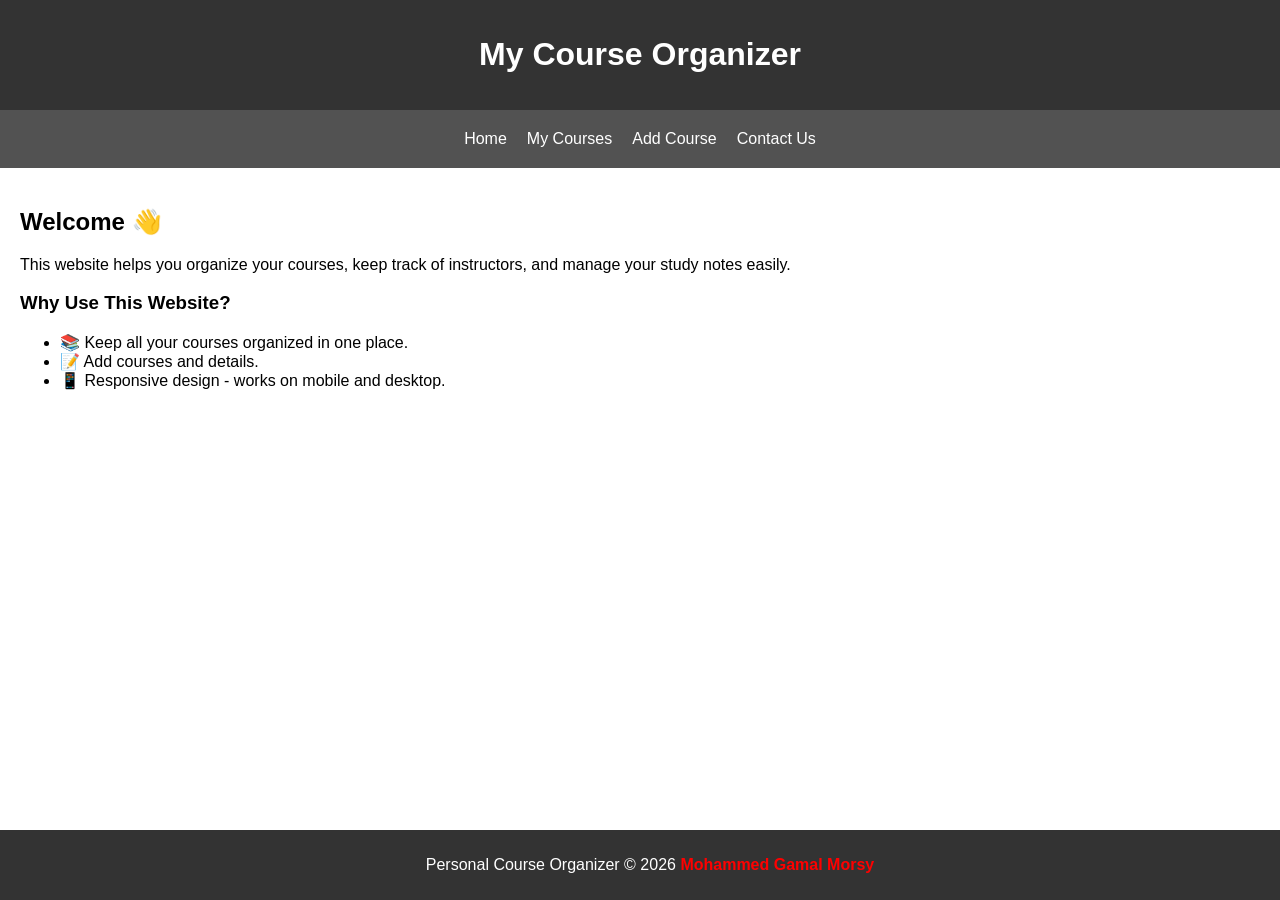
<file: index.html>
<!DOCTYPE html>
<html lang="en">
<head>
  <meta charset="UTF-8">
  <title>Home</title>
  <meta name="viewport" content="width=device-width, initial-scale=1.0">
  <link rel="stylesheet" href="style.css">
</head>
<body>

<header>
  <h1>My Course Organizer</h1>
</header>

<nav>
  <a href="index.html">Home</a>
  <a href="my-courses.html">My Courses</a>
  <a href="add-course.html">Add Course</a>
  <a href="contact-us.html">Contact Us</a>
</nav>

<main>
  <section>
    <h2>Welcome 👋</h2>
    <p>This website helps you organize your courses, keep track of instructors, and manage your study notes easily.</p>
  </section>

  <section>
    <h3>Why Use This Website?</h3>
    <ul>
      <li>📚 Keep all your courses organized in one place.</li>
      <li>📝 Add courses and details.</li>
      <li>📱 Responsive design - works on mobile and desktop.</li>
    </ul>
  </section>
</main>

<footer>
  <p>Personal Course Organizer © 2026 
    <span class="my-name">Mohammed Gamal Morsy</span>
  </p>
</footer>

</body>
</html>
</file>
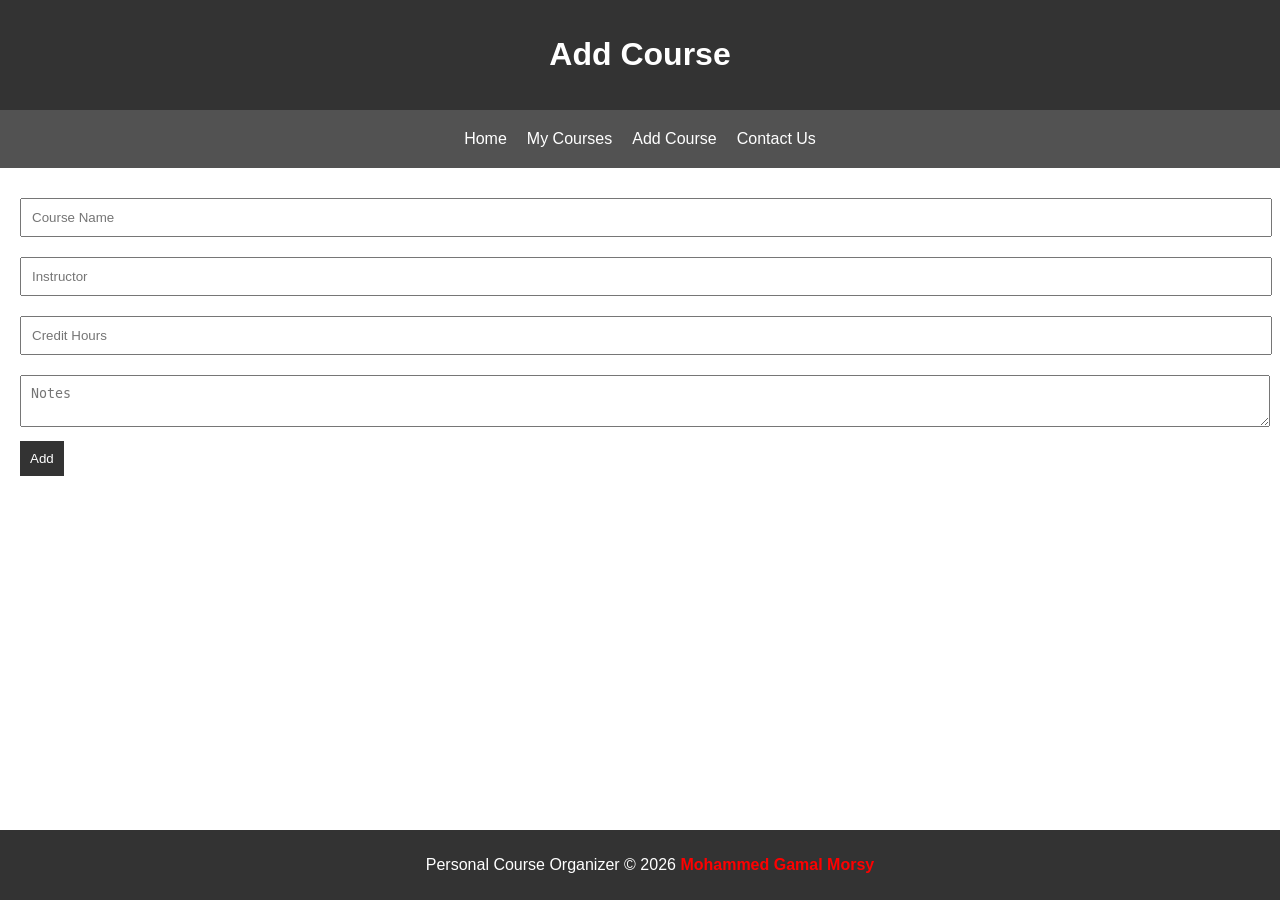
<file: add-course.html>
<!DOCTYPE html>
<html>
<head>
  <title>Add Course</title>
  <meta name="viewport" content="width=device-width, initial-scale=1.0">
  <link rel="stylesheet" href="style.css">
</head>
<body>

<header><h1>Add Course</h1></header>

<nav>
  <a href="index.html">Home</a>
  <a href="my-courses.html">My Courses</a>
  <a href="add-course.html">Add Course</a>
  <a href="contact-us.html">Contact Us</a>
</nav>

<main>
  <form>
    <input type="text" placeholder="Course Name"><br>
    <input type="text" placeholder="Instructor"><br>
    <input type="number" placeholder="Credit Hours"><br>
    <textarea placeholder="Notes"></textarea><br>
    <button>Add</button>
  </form>
</main>

<footer>
  <p>Personal Course Organizer © 2026 
    <span class="my-name">Mohammed Gamal Morsy</span>
  </p>
</footer>


</body>
</html>
</file>
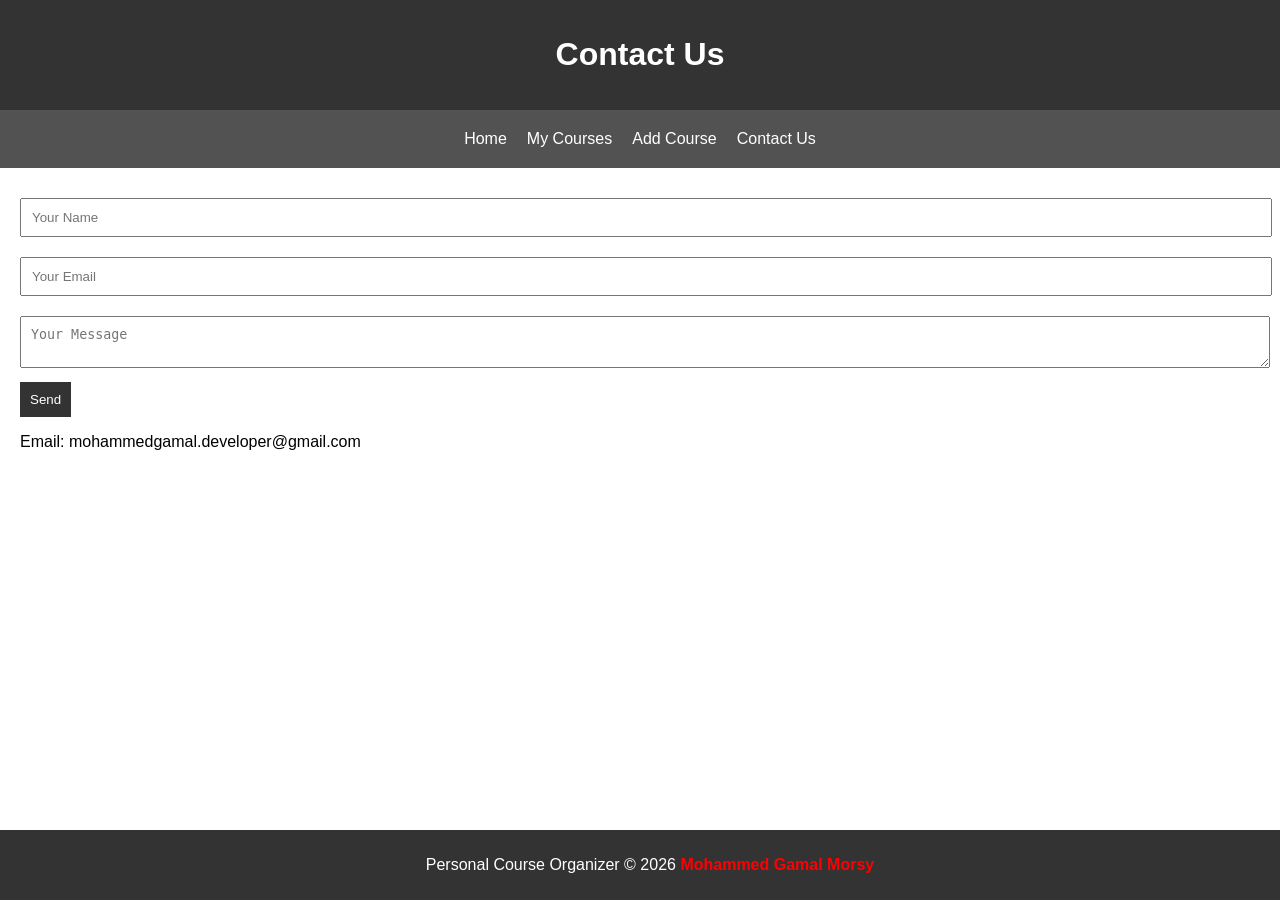
<file: contact-us.html>
<!DOCTYPE html>
<html>
<head>
  <title>Contact Us</title>
  <meta name="viewport" content="width=device-width, initial-scale=1.0">
  <link rel="stylesheet" href="style.css">
</head>
<body>

<header><h1>Contact Us</h1></header>

<nav>
  <a href="index.html">Home</a>
  <a href="my-courses.html">My Courses</a>
  <a href="add-course.html">Add Course</a>
  <a href="contact-us.html">Contact Us</a>
</nav>

<main>
    <section>
        <form>
            <input type="text" placeholder="Your Name"><br>
            <input type="email" placeholder="Your Email"><br>
            <textarea placeholder="Your Message"></textarea><br>
            <button>Send</button>
        </form>
    </section>

    <section>
        <p>Email: mohammedgamal.developer@gmail.com</p>
    </section>
</main>

<footer>
  <p>Personal Course Organizer © 2026 
    <span class="my-name">Mohammed Gamal Morsy</span>
  </p>
</footer>


</body>
</html>
</file>
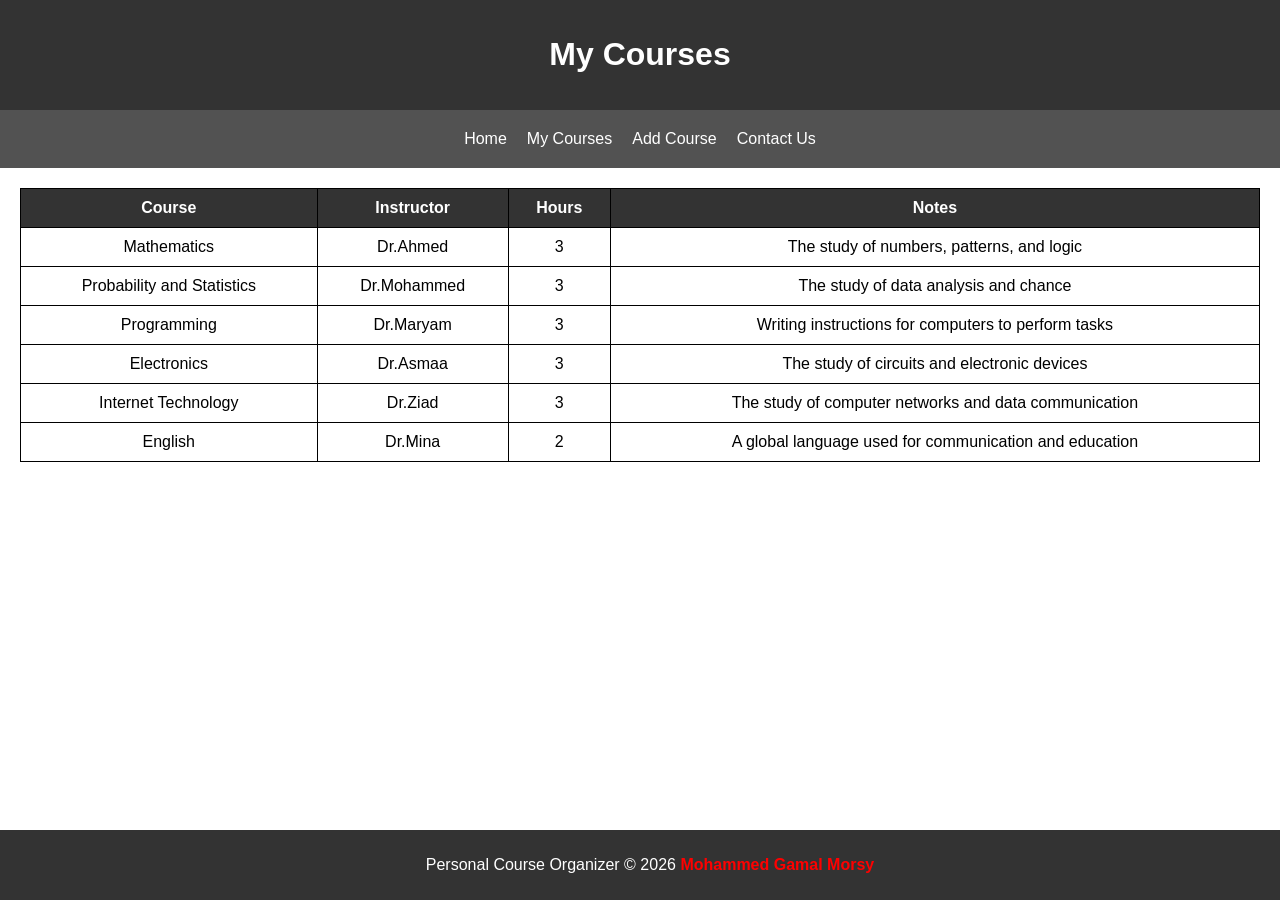
<file: courses.html>
<!DOCTYPE html>
<html>
<head>
  <title>Courses</title>
  <meta name="viewport" content="width=device-width, initial-scale=1.0">
  <link rel="stylesheet" href="style.css">
</head>
<body>

<header><h1>My Courses</h1></header>

<nav>
  <a href="index.html">Home</a>
  <a href="courses.html">My Courses</a>
  <a href="add-course.html">Add Course</a>
  <a href="contact-us.html">Contact Us</a>
</nav>

<main>
  <table>
    <tr>
      <th>Course</th>
      <th>Instructor</th>
      <th>Hours</th>
      <th>Notes</th>
    </tr>
    <tr><td>Mathematics</td><td>Dr.Ahmed</td><td>3</td><td>The study of numbers, patterns, and logic</td></tr>
    <tr><td>Probability and Statistics</td><td>Dr.Mohammed</td><td>3</td><td>The study of data analysis and chance</td></tr>
    <tr><td>Programming</td><td>Dr.Maryam</td><td>3</td><td>Writing instructions for computers to perform tasks</td></tr>
    <tr><td>Electronics</td><td>Dr.Asmaa</td><td>3</td><td>The study of circuits and electronic devices</td></tr>
    <tr><td>Internet Technology</td><td>Dr.Ziad</td><td>3</td><td>The study of computer networks and data communication</td></tr>
    <tr><td>English</td><td>Dr.Mina</td><td>2</td><td>A global language used for communication and education</td></tr>
  </table>
</main>

<footer>
  <p>Personal Course Organizer © 2026 
    <span class="my-name">Mohammed Gamal Morsy</span>
  </p>
</footer>


</body>
</html>
</file>
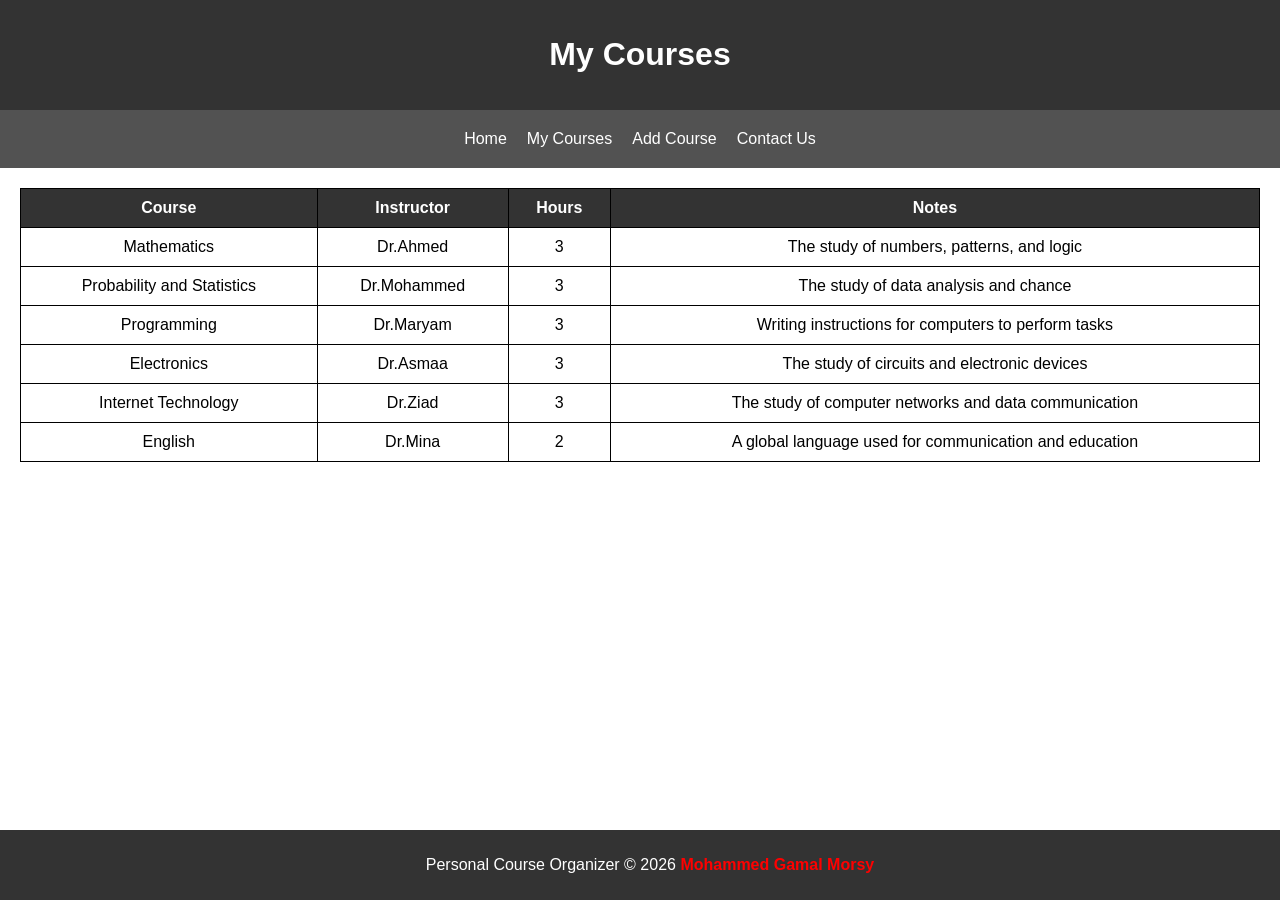
<file: my-courses.html>
<!DOCTYPE html>
<html>
<head>
  <title>Courses</title>
  <meta name="viewport" content="width=device-width, initial-scale=1.0">
  <link rel="stylesheet" href="style.css">
</head>
<body>

<header><h1>My Courses</h1></header>

<nav>
  <a href="index.html">Home</a>
  <a href="my-courses.html">My Courses</a>
  <a href="add-course.html">Add Course</a>
  <a href="contact-us.html">Contact Us</a>
</nav>

<main>
  <table>
    <tr>
      <th>Course</th>
      <th>Instructor</th>
      <th>Hours</th>
      <th>Notes</th>
    </tr>
    <tr><td>Mathematics</td><td>Dr.Ahmed</td><td>3</td><td>The study of numbers, patterns, and logic</td></tr>
    <tr><td>Probability and Statistics</td><td>Dr.Mohammed</td><td>3</td><td>The study of data analysis and chance</td></tr>
    <tr><td>Programming</td><td>Dr.Maryam</td><td>3</td><td>Writing instructions for computers to perform tasks</td></tr>
    <tr><td>Electronics</td><td>Dr.Asmaa</td><td>3</td><td>The study of circuits and electronic devices</td></tr>
    <tr><td>Internet Technology</td><td>Dr.Ziad</td><td>3</td><td>The study of computer networks and data communication</td></tr>
    <tr><td>English</td><td>Dr.Mina</td><td>2</td><td>A global language used for communication and education</td></tr>
  </table>
</main>

<footer>
  <p>Personal Course Organizer © 2026 
    <span class="my-name">Mohammed Gamal Morsy</span>
  </p>
</footer>


</body>
</html>
</file>
<file: style.css>
body {
  font-family: Arial;
  margin: 0;
}

header {
  background: #333;
  color: white;
  padding: 15px;
  text-align: center;
}

nav {
  background: #525252;
  padding: 10px;
  text-align: center;
  display: flex;
  justify-content: center;
}

nav a {
  color: white;
  margin: 10px;
  text-decoration: none;
  transition: color 0.5s;
}

nav a:hover {
  color: RED;
}

main {
  padding: 20px;
  padding-bottom: 60px; 
}

table {
  width: 100%;
  border-collapse: collapse;
}

th, td {
  border: 1px solid black;
  padding: 10px;
  text-align: center;
}

th {
  background: #333;
  color: white;
}

tr:hover {
  background-color: #cdcdcd;
}

form input, form textarea {
  width: 99%;
  margin: 10px 0;
  padding: 10px;
}

button {
  padding: 10px;
  background: #333;
  color: white;
  border: none;
  transition: background 0.5s;
}

button:hover {
  background: #525252;
  cursor: pointer;
}

footer {
  background: #333;
  color: white;
  text-align: center;
  padding: 10px;
  position: fixed;
  bottom: 0;
  width: 100%;
}

.my-name {
  color: red;
  font-weight: bold; /* اختياري لو عايز الاسم يبقى أوضح */
}

@media (max-width: 600px) {
  nav {
    flex-direction: column;
    align-items: center;
  }
  table, form {
    font-size: 10px;
  }
  footer {
    position: relative;
  }
}
</file>
